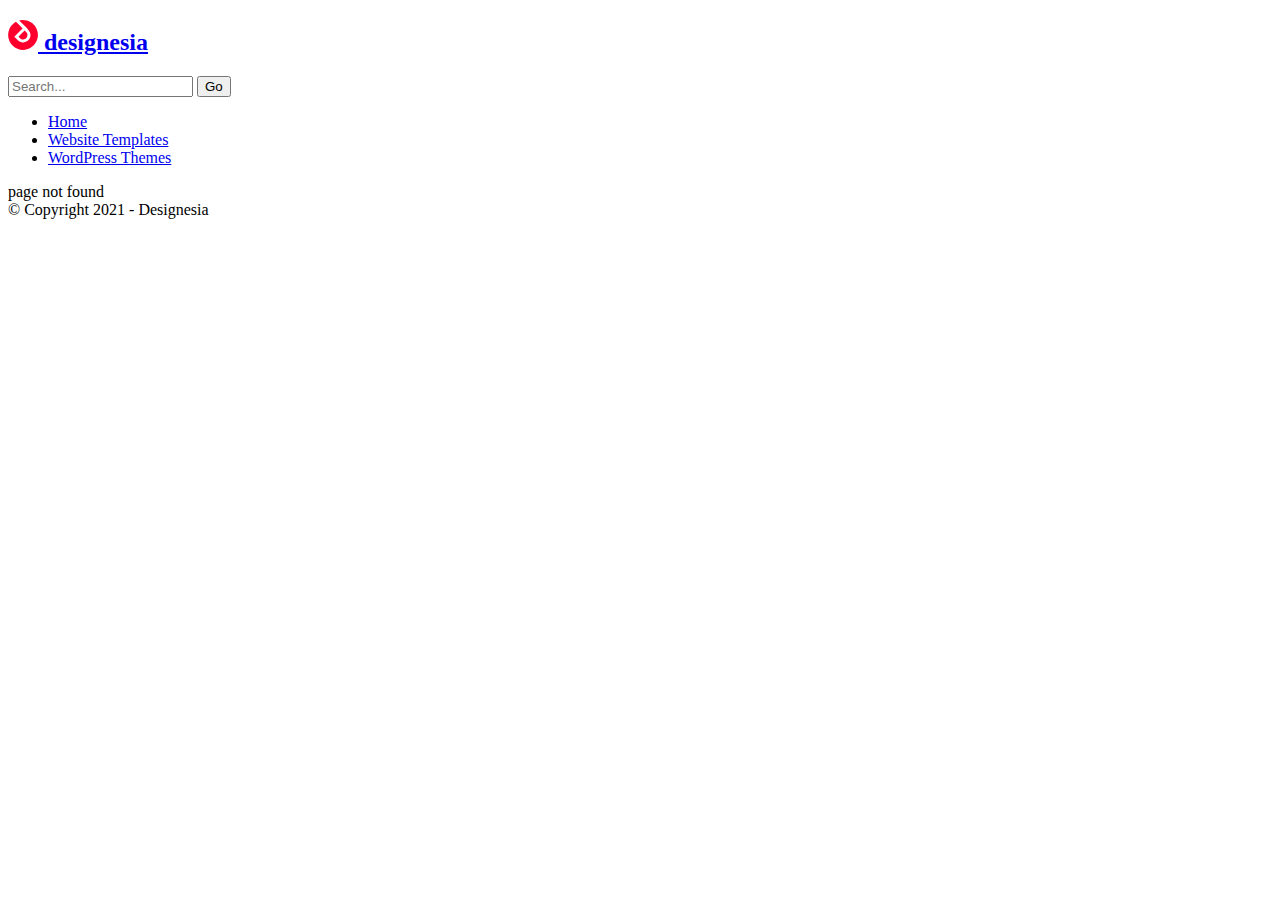
<file: css/owl.video.play.html>
<!DOCTYPE html><html lang="en-US"><head>  <script async src="https://www.googletagmanager.com/gtag/js?id=UA-2545186-2"></script> <script>window.dataLayer = window.dataLayer || [];
  function gtag(){dataLayer.push(arguments);}
  gtag('js', new Date());

  gtag('config', 'UA-2545186-2');</script> <meta http-equiv="Content-Type" content="text/html; charset=utf-8"><meta name="viewport" content="width=device-width, initial-scale=1, maximum-scale=5"><meta name="twitter:card" content="summary"><title>Page not found &#8211; Best Selling WordPress Themes and Website Templates</title><meta name='robots' content='max-image-preview:large' /><link rel='dns-prefetch' href='//fonts.googleapis.com' /><link href='https://sp-ao.shortpixel.ai' rel='preconnect' /><link rel='preconnect' href='https://fonts.gstatic.com' crossorigin /><link rel="alternate" type="application/rss+xml" title="Best Selling WordPress Themes and Website Templates &raquo; Feed" href="https://www.designesia.com/feed/" /><link rel="alternate" type="application/rss+xml" title="Best Selling WordPress Themes and Website Templates &raquo; Comments Feed" href="https://www.designesia.com/comments/feed/" /> <script type="text/javascript">window._wpemojiSettings = {"baseUrl":"https:\/\/s.w.org\/images\/core\/emoji\/15.0.3\/72x72\/","ext":".png","svgUrl":"https:\/\/s.w.org\/images\/core\/emoji\/15.0.3\/svg\/","svgExt":".svg","source":{"concatemoji":"https:\/\/www.designesia.com\/wp-includes\/js\/wp-emoji-release.min.js?ver=6.5.2"}};
/*! This file is auto-generated */
!function(i,n){var o,s,e;function c(e){try{var t={supportTests:e,timestamp:(new Date).valueOf()};sessionStorage.setItem(o,JSON.stringify(t))}catch(e){}}function p(e,t,n){e.clearRect(0,0,e.canvas.width,e.canvas.height),e.fillText(t,0,0);var t=new Uint32Array(e.getImageData(0,0,e.canvas.width,e.canvas.height).data),r=(e.clearRect(0,0,e.canvas.width,e.canvas.height),e.fillText(n,0,0),new Uint32Array(e.getImageData(0,0,e.canvas.width,e.canvas.height).data));return t.every(function(e,t){return e===r[t]})}function u(e,t,n){switch(t){case"flag":return n(e,"\ud83c\udff3\ufe0f\u200d\u26a7\ufe0f","\ud83c\udff3\ufe0f\u200b\u26a7\ufe0f")?!1:!n(e,"\ud83c\uddfa\ud83c\uddf3","\ud83c\uddfa\u200b\ud83c\uddf3")&&!n(e,"\ud83c\udff4\udb40\udc67\udb40\udc62\udb40\udc65\udb40\udc6e\udb40\udc67\udb40\udc7f","\ud83c\udff4\u200b\udb40\udc67\u200b\udb40\udc62\u200b\udb40\udc65\u200b\udb40\udc6e\u200b\udb40\udc67\u200b\udb40\udc7f");case"emoji":return!n(e,"\ud83d\udc26\u200d\u2b1b","\ud83d\udc26\u200b\u2b1b")}return!1}function f(e,t,n){var r="undefined"!=typeof WorkerGlobalScope&&self instanceof WorkerGlobalScope?new OffscreenCanvas(300,150):i.createElement("canvas"),a=r.getContext("2d",{willReadFrequently:!0}),o=(a.textBaseline="top",a.font="600 32px Arial",{});return e.forEach(function(e){o[e]=t(a,e,n)}),o}function t(e){var t=i.createElement("script");t.src=e,t.defer=!0,i.head.appendChild(t)}"undefined"!=typeof Promise&&(o="wpEmojiSettingsSupports",s=["flag","emoji"],n.supports={everything:!0,everythingExceptFlag:!0},e=new Promise(function(e){i.addEventListener("DOMContentLoaded",e,{once:!0})}),new Promise(function(t){var n=function(){try{var e=JSON.parse(sessionStorage.getItem(o));if("object"==typeof e&&"number"==typeof e.timestamp&&(new Date).valueOf()<e.timestamp+604800&&"object"==typeof e.supportTests)return e.supportTests}catch(e){}return null}();if(!n){if("undefined"!=typeof Worker&&"undefined"!=typeof OffscreenCanvas&&"undefined"!=typeof URL&&URL.createObjectURL&&"undefined"!=typeof Blob)try{var e="postMessage("+f.toString()+"("+[JSON.stringify(s),u.toString(),p.toString()].join(",")+"));",r=new Blob([e],{type:"text/javascript"}),a=new Worker(URL.createObjectURL(r),{name:"wpTestEmojiSupports"});return void(a.onmessage=function(e){c(n=e.data),a.terminate(),t(n)})}catch(e){}c(n=f(s,u,p))}t(n)}).then(function(e){for(var t in e)n.supports[t]=e[t],n.supports.everything=n.supports.everything&&n.supports[t],"flag"!==t&&(n.supports.everythingExceptFlag=n.supports.everythingExceptFlag&&n.supports[t]);n.supports.everythingExceptFlag=n.supports.everythingExceptFlag&&!n.supports.flag,n.DOMReady=!1,n.readyCallback=function(){n.DOMReady=!0}}).then(function(){return e}).then(function(){var e;n.supports.everything||(n.readyCallback(),(e=n.source||{}).concatemoji?t(e.concatemoji):e.wpemoji&&e.twemoji&&(t(e.twemoji),t(e.wpemoji)))}))}((window,document),window._wpemojiSettings);</script> <style id='wp-emoji-styles-inline-css' type='text/css'>img.wp-smiley, img.emoji {
		display: inline !important;
		border: none !important;
		box-shadow: none !important;
		height: 1em !important;
		width: 1em !important;
		margin: 0 0.07em !important;
		vertical-align: -0.1em !important;
		background: none !important;
		padding: 0 !important;
	}</style><link rel='stylesheet' id='wp-block-library-css' href='https://www.designesia.com/wp-includes/css/dist/block-library/style.min.css?ver=6.5.2' type='text/css' media='all' /><style id='classic-theme-styles-inline-css' type='text/css'>/*! This file is auto-generated */
.wp-block-button__link{color:#fff;background-color:#32373c;border-radius:9999px;box-shadow:none;text-decoration:none;padding:calc(.667em + 2px) calc(1.333em + 2px);font-size:1.125em}.wp-block-file__button{background:#32373c;color:#fff;text-decoration:none}</style><style id='global-styles-inline-css' type='text/css'>body{--wp--preset--color--black: #000000;--wp--preset--color--cyan-bluish-gray: #abb8c3;--wp--preset--color--white: #ffffff;--wp--preset--color--pale-pink: #f78da7;--wp--preset--color--vivid-red: #cf2e2e;--wp--preset--color--luminous-vivid-orange: #ff6900;--wp--preset--color--luminous-vivid-amber: #fcb900;--wp--preset--color--light-green-cyan: #7bdcb5;--wp--preset--color--vivid-green-cyan: #00d084;--wp--preset--color--pale-cyan-blue: #8ed1fc;--wp--preset--color--vivid-cyan-blue: #0693e3;--wp--preset--color--vivid-purple: #9b51e0;--wp--preset--gradient--vivid-cyan-blue-to-vivid-purple: linear-gradient(135deg,rgba(6,147,227,1) 0%,rgb(155,81,224) 100%);--wp--preset--gradient--light-green-cyan-to-vivid-green-cyan: linear-gradient(135deg,rgb(122,220,180) 0%,rgb(0,208,130) 100%);--wp--preset--gradient--luminous-vivid-amber-to-luminous-vivid-orange: linear-gradient(135deg,rgba(252,185,0,1) 0%,rgba(255,105,0,1) 100%);--wp--preset--gradient--luminous-vivid-orange-to-vivid-red: linear-gradient(135deg,rgba(255,105,0,1) 0%,rgb(207,46,46) 100%);--wp--preset--gradient--very-light-gray-to-cyan-bluish-gray: linear-gradient(135deg,rgb(238,238,238) 0%,rgb(169,184,195) 100%);--wp--preset--gradient--cool-to-warm-spectrum: linear-gradient(135deg,rgb(74,234,220) 0%,rgb(151,120,209) 20%,rgb(207,42,186) 40%,rgb(238,44,130) 60%,rgb(251,105,98) 80%,rgb(254,248,76) 100%);--wp--preset--gradient--blush-light-purple: linear-gradient(135deg,rgb(255,206,236) 0%,rgb(152,150,240) 100%);--wp--preset--gradient--blush-bordeaux: linear-gradient(135deg,rgb(254,205,165) 0%,rgb(254,45,45) 50%,rgb(107,0,62) 100%);--wp--preset--gradient--luminous-dusk: linear-gradient(135deg,rgb(255,203,112) 0%,rgb(199,81,192) 50%,rgb(65,88,208) 100%);--wp--preset--gradient--pale-ocean: linear-gradient(135deg,rgb(255,245,203) 0%,rgb(182,227,212) 50%,rgb(51,167,181) 100%);--wp--preset--gradient--electric-grass: linear-gradient(135deg,rgb(202,248,128) 0%,rgb(113,206,126) 100%);--wp--preset--gradient--midnight: linear-gradient(135deg,rgb(2,3,129) 0%,rgb(40,116,252) 100%);--wp--preset--font-size--small: 13px;--wp--preset--font-size--medium: 20px;--wp--preset--font-size--large: 36px;--wp--preset--font-size--x-large: 42px;--wp--preset--spacing--20: 0.44rem;--wp--preset--spacing--30: 0.67rem;--wp--preset--spacing--40: 1rem;--wp--preset--spacing--50: 1.5rem;--wp--preset--spacing--60: 2.25rem;--wp--preset--spacing--70: 3.38rem;--wp--preset--spacing--80: 5.06rem;--wp--preset--shadow--natural: 6px 6px 9px rgba(0, 0, 0, 0.2);--wp--preset--shadow--deep: 12px 12px 50px rgba(0, 0, 0, 0.4);--wp--preset--shadow--sharp: 6px 6px 0px rgba(0, 0, 0, 0.2);--wp--preset--shadow--outlined: 6px 6px 0px -3px rgba(255, 255, 255, 1), 6px 6px rgba(0, 0, 0, 1);--wp--preset--shadow--crisp: 6px 6px 0px rgba(0, 0, 0, 1);}:where(.is-layout-flex){gap: 0.5em;}:where(.is-layout-grid){gap: 0.5em;}body .is-layout-flow > .alignleft{float: left;margin-inline-start: 0;margin-inline-end: 2em;}body .is-layout-flow > .alignright{float: right;margin-inline-start: 2em;margin-inline-end: 0;}body .is-layout-flow > .aligncenter{margin-left: auto !important;margin-right: auto !important;}body .is-layout-constrained > .alignleft{float: left;margin-inline-start: 0;margin-inline-end: 2em;}body .is-layout-constrained > .alignright{float: right;margin-inline-start: 2em;margin-inline-end: 0;}body .is-layout-constrained > .aligncenter{margin-left: auto !important;margin-right: auto !important;}body .is-layout-constrained > :where(:not(.alignleft):not(.alignright):not(.alignfull)){max-width: var(--wp--style--global--content-size);margin-left: auto !important;margin-right: auto !important;}body .is-layout-constrained > .alignwide{max-width: var(--wp--style--global--wide-size);}body .is-layout-flex{display: flex;}body .is-layout-flex{flex-wrap: wrap;align-items: center;}body .is-layout-flex > *{margin: 0;}body .is-layout-grid{display: grid;}body .is-layout-grid > *{margin: 0;}:where(.wp-block-columns.is-layout-flex){gap: 2em;}:where(.wp-block-columns.is-layout-grid){gap: 2em;}:where(.wp-block-post-template.is-layout-flex){gap: 1.25em;}:where(.wp-block-post-template.is-layout-grid){gap: 1.25em;}.has-black-color{color: var(--wp--preset--color--black) !important;}.has-cyan-bluish-gray-color{color: var(--wp--preset--color--cyan-bluish-gray) !important;}.has-white-color{color: var(--wp--preset--color--white) !important;}.has-pale-pink-color{color: var(--wp--preset--color--pale-pink) !important;}.has-vivid-red-color{color: var(--wp--preset--color--vivid-red) !important;}.has-luminous-vivid-orange-color{color: var(--wp--preset--color--luminous-vivid-orange) !important;}.has-luminous-vivid-amber-color{color: var(--wp--preset--color--luminous-vivid-amber) !important;}.has-light-green-cyan-color{color: var(--wp--preset--color--light-green-cyan) !important;}.has-vivid-green-cyan-color{color: var(--wp--preset--color--vivid-green-cyan) !important;}.has-pale-cyan-blue-color{color: var(--wp--preset--color--pale-cyan-blue) !important;}.has-vivid-cyan-blue-color{color: var(--wp--preset--color--vivid-cyan-blue) !important;}.has-vivid-purple-color{color: var(--wp--preset--color--vivid-purple) !important;}.has-black-background-color{background-color: var(--wp--preset--color--black) !important;}.has-cyan-bluish-gray-background-color{background-color: var(--wp--preset--color--cyan-bluish-gray) !important;}.has-white-background-color{background-color: var(--wp--preset--color--white) !important;}.has-pale-pink-background-color{background-color: var(--wp--preset--color--pale-pink) !important;}.has-vivid-red-background-color{background-color: var(--wp--preset--color--vivid-red) !important;}.has-luminous-vivid-orange-background-color{background-color: var(--wp--preset--color--luminous-vivid-orange) !important;}.has-luminous-vivid-amber-background-color{background-color: var(--wp--preset--color--luminous-vivid-amber) !important;}.has-light-green-cyan-background-color{background-color: var(--wp--preset--color--light-green-cyan) !important;}.has-vivid-green-cyan-background-color{background-color: var(--wp--preset--color--vivid-green-cyan) !important;}.has-pale-cyan-blue-background-color{background-color: var(--wp--preset--color--pale-cyan-blue) !important;}.has-vivid-cyan-blue-background-color{background-color: var(--wp--preset--color--vivid-cyan-blue) !important;}.has-vivid-purple-background-color{background-color: var(--wp--preset--color--vivid-purple) !important;}.has-black-border-color{border-color: var(--wp--preset--color--black) !important;}.has-cyan-bluish-gray-border-color{border-color: var(--wp--preset--color--cyan-bluish-gray) !important;}.has-white-border-color{border-color: var(--wp--preset--color--white) !important;}.has-pale-pink-border-color{border-color: var(--wp--preset--color--pale-pink) !important;}.has-vivid-red-border-color{border-color: var(--wp--preset--color--vivid-red) !important;}.has-luminous-vivid-orange-border-color{border-color: var(--wp--preset--color--luminous-vivid-orange) !important;}.has-luminous-vivid-amber-border-color{border-color: var(--wp--preset--color--luminous-vivid-amber) !important;}.has-light-green-cyan-border-color{border-color: var(--wp--preset--color--light-green-cyan) !important;}.has-vivid-green-cyan-border-color{border-color: var(--wp--preset--color--vivid-green-cyan) !important;}.has-pale-cyan-blue-border-color{border-color: var(--wp--preset--color--pale-cyan-blue) !important;}.has-vivid-cyan-blue-border-color{border-color: var(--wp--preset--color--vivid-cyan-blue) !important;}.has-vivid-purple-border-color{border-color: var(--wp--preset--color--vivid-purple) !important;}.has-vivid-cyan-blue-to-vivid-purple-gradient-background{background: var(--wp--preset--gradient--vivid-cyan-blue-to-vivid-purple) !important;}.has-light-green-cyan-to-vivid-green-cyan-gradient-background{background: var(--wp--preset--gradient--light-green-cyan-to-vivid-green-cyan) !important;}.has-luminous-vivid-amber-to-luminous-vivid-orange-gradient-background{background: var(--wp--preset--gradient--luminous-vivid-amber-to-luminous-vivid-orange) !important;}.has-luminous-vivid-orange-to-vivid-red-gradient-background{background: var(--wp--preset--gradient--luminous-vivid-orange-to-vivid-red) !important;}.has-very-light-gray-to-cyan-bluish-gray-gradient-background{background: var(--wp--preset--gradient--very-light-gray-to-cyan-bluish-gray) !important;}.has-cool-to-warm-spectrum-gradient-background{background: var(--wp--preset--gradient--cool-to-warm-spectrum) !important;}.has-blush-light-purple-gradient-background{background: var(--wp--preset--gradient--blush-light-purple) !important;}.has-blush-bordeaux-gradient-background{background: var(--wp--preset--gradient--blush-bordeaux) !important;}.has-luminous-dusk-gradient-background{background: var(--wp--preset--gradient--luminous-dusk) !important;}.has-pale-ocean-gradient-background{background: var(--wp--preset--gradient--pale-ocean) !important;}.has-electric-grass-gradient-background{background: var(--wp--preset--gradient--electric-grass) !important;}.has-midnight-gradient-background{background: var(--wp--preset--gradient--midnight) !important;}.has-small-font-size{font-size: var(--wp--preset--font-size--small) !important;}.has-medium-font-size{font-size: var(--wp--preset--font-size--medium) !important;}.has-large-font-size{font-size: var(--wp--preset--font-size--large) !important;}.has-x-large-font-size{font-size: var(--wp--preset--font-size--x-large) !important;}
.wp-block-navigation a:where(:not(.wp-element-button)){color: inherit;}
:where(.wp-block-post-template.is-layout-flex){gap: 1.25em;}:where(.wp-block-post-template.is-layout-grid){gap: 1.25em;}
:where(.wp-block-columns.is-layout-flex){gap: 2em;}:where(.wp-block-columns.is-layout-grid){gap: 2em;}
.wp-block-pullquote{font-size: 1.5em;line-height: 1.6;}</style><link rel='stylesheet' id='contact-form-7-css' href='https://www.designesia.com/wp-content/cache/autoptimize/css/autoptimize_single_5adf7d491095d37be5902f8aea47288f.css?ver=5.2' type='text/css' media='all' /><link rel='stylesheet' id='bootstrap-css' href='https://www.designesia.com/wp-content/cache/autoptimize/css/autoptimize_single_7cc40c199d128af6b01e74a28c5900b0.css?ver=1.0' type='text/css' media='screen' /><link rel='stylesheet' id='animate-css' href='https://www.designesia.com/wp-content/cache/autoptimize/css/autoptimize_single_e20a1d59fc9a4aa1acdc449990f88f68.css?ver=1.0' type='text/css' media='screen' /><link rel='stylesheet' id='style-css' href='https://www.designesia.com/wp-content/cache/autoptimize/css/autoptimize_single_db4f45face37a84746746d23303a87e6.css?ver=1.0' type='text/css' media='screen' /><link rel='stylesheet' id='de-font-awesome-css' href='https://www.designesia.com/wp-content/cache/autoptimize/css/autoptimize_single_269550530cc127b6aa5a35925a7de6ce.css?ver=1.0' type='text/css' media='screen' /><link rel='stylesheet' id='font-style-css' href='https://www.designesia.com/wp-content/cache/autoptimize/css/autoptimize_single_7852ae530038a197cbfc584acd2359a8.css?ver=1.0' type='text/css' media='screen' /><link rel='stylesheet' id='color-css' href='https://www.designesia.com/wp-content/cache/autoptimize/css/autoptimize_single_bdbdd5f45103f1c644b55cfed9fb84c7.css?ver=1.0' type='text/css' media='screen' /><link rel='stylesheet' id='google-font-css-css' href='https://fonts.googleapis.com/css2?family=Roboto%3Aital%2Cwght%400%2C400%3B0%2C500%3B0%2C700%3B0%2C900%3B1%2C400%3B1%2C500%3B1%2C700%3B1%2C900&#038;display=swap&#038;ver=1.0' type='text/css' media='screen' /><link rel="preload" as="style" href="https://fonts.googleapis.com/css?family=Red%20Hat%20Display:700%7CRubik:Normal&#038;display=swap&#038;ver=1614703663" /><link rel="stylesheet" href="https://fonts.googleapis.com/css?family=Red%20Hat%20Display:700%7CRubik:Normal&#038;display=swap&#038;ver=1614703663" media="print" onload="this.media='all'"><noscript><link rel="stylesheet" href="https://fonts.googleapis.com/css?family=Red%20Hat%20Display:700%7CRubik:Normal&#038;display=swap&#038;ver=1614703663" /></noscript><script type="text/javascript" src="https://www.designesia.com/wp-includes/js/jquery/jquery.min.js?ver=3.7.1" id="jquery-core-js"></script> <link rel="https://api.w.org/" href="https://www.designesia.com/wp-json/" /><link rel="EditURI" type="application/rsd+xml" title="RSD" href="https://www.designesia.com/xmlrpc.php?rsd" /><meta name="generator" content="WordPress 6.5.2" /><meta name="framework" content="Redux 4.2.14" /><style type="text/css">.recentcomments a{display:inline !important;padding:0 !important;margin:0 !important;}</style><style id="de_data-dynamic-css" title="dynamic-css" class="redux-options-output">.de-color-accent{color:#ec167f;}</style></head><body class="error404"><div id="wrapper" class=""><header><div class="container"><div class="row"><div class="col-md-12"><div id="logo"> <a href="https://www.designesia.com"><h2><svg version="1.0" xmlns="http://www.w3.org/2000/svg"
 width="30px" height="30px" viewBox="0 0 80.000000 80.000000"
 preserveAspectRatio="xMidYMid meet"> <g transform="translate(0.000000,80.000000) scale(0.100000,-0.100000)"
fill="#FF002E" stroke="none"> <path d="M333 793 c-18 -2 -33 -6 -33 -7 0 -2 54 -56 121 -122 138 -136 179
-196 179 -265 0 -100 -82 -189 -182 -196 -69 -5 -109 15 -188 91 l-62 59 111
111 111 111 -89 89 -89 89 -50 -36 c-192 -142 -213 -427 -42 -597 219 -220
586 -119 666 184 44 164 -30 345 -177 433 -86 51 -172 69 -276 56z"/> <path d="M362 438 l-82 -84 34 -33 c83 -81 206 -31 206 84 0 28 -9 45 -37 76
l-38 40 -83 -83z"/> </g> </svg> designesia</h2> </a></div><div class="header-extra sm-hide"><div class="v-center"><form role="search" method="get" id="search-form" action="https://www.designesia.com/" > <label class="screen-reader-text" for="s"></label> <i class="fa fa-search"></i> <input type="search" value="" name="s" id="s" placeholder="Search..." /> <input type="submit" id="searchsubmit" value="Go" /></form></div></div> <span id="menu-btn"></span><nav><ul id="mainmenu" class="menu"><li id="menu-item-147" class="menu-item menu-item-type-post_type menu-item-object-page menu-item-home menu-item-147"><a href="https://www.designesia.com/">Home</a></li><li id="menu-item-35" class="menu-item menu-item-type-taxonomy menu-item-object-category menu-item-35"><a href="https://www.designesia.com/category/website-templates/">Website Templates</a></li><li id="menu-item-36" class="menu-item menu-item-type-taxonomy menu-item-object-category menu-item-36"><a href="https://www.designesia.com/category/wordpress-themes/">WordPress Themes</a></li></ul></nav></div></div></div></header><div id="content" class="no-subheader"><section><div class="text-center text-light"> page not found</div></section></div><footer class="footer"><div class="container"><div class="row"><div class="col-md-6"> &copy; Copyright 2021 - Designesia<div class="clearfix"></div></div><div class="col-md-6 text-right"><div class="social-icons"></div></div></div></div></footer>  <script type="text/javascript">var $ = jQuery.noConflict();
        $("document").ready(function () {
            $(window).scroll(function () {
                if ($(this).scrollTop() > 35) {
                    $('.header').addClass("f-nav");
                    $('.logo').addClass("trans");
                } else {
                    $('.header').removeClass("f-nav");
                    $('.logo').removeClass("trans");
                }
            });
        });</script> <script type="text/javascript" id="contact-form-7-js-extra">var wpcf7 = {"apiSettings":{"root":"https:\/\/www.designesia.com\/wp-json\/contact-form-7\/v1","namespace":"contact-form-7\/v1"}};</script> <script defer src="https://www.designesia.com/wp-content/cache/autoptimize/js/autoptimize_9602cd17fcc6bb7ea7ff649aac63a6b6.js"></script></body></html>
</file>
